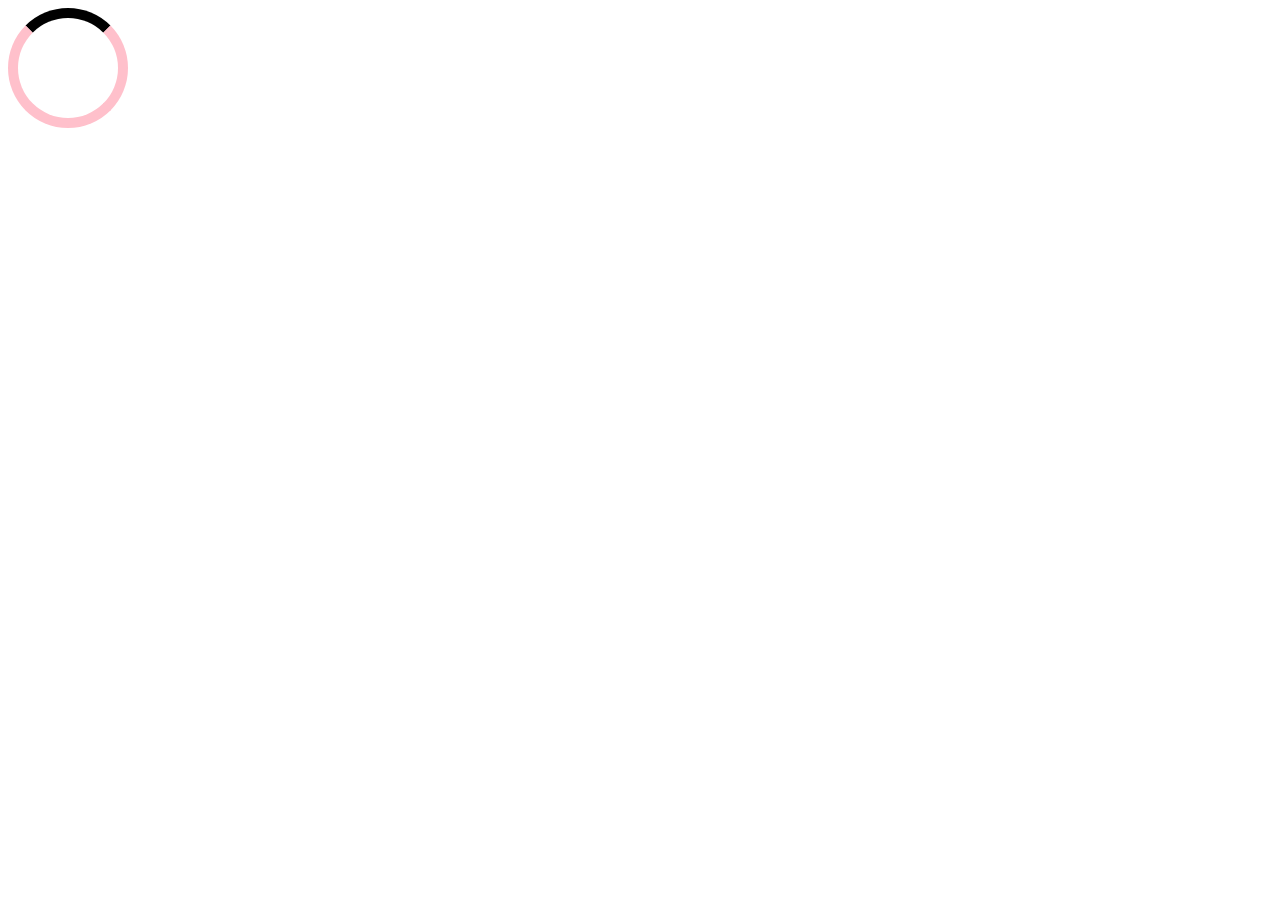
<file: p8.html>
<!DOCTYPE html>
<html lang="en">
<head>
    <meta charset="UTF-8">
    <meta name="viewport" content="width=, initial-scale=1.0">
    <title>Document</title>
    <link rel="stylesheet" href="p8.css">
</head>
<body>
   <div class="circle"></div> 
   <style>
    @keyframes spinAnimate{
        from{
            transform: rotate(0deg);
        }
        to{
            transform: rotate(360deg);
        }
    }
   </style>
</body>
</html>
</file>
<file: p8.css>
.circle{
    height: 100px;
    width: 100px;
    border-radius: 50%;
    border: 10px solid pink;
    border-top: 10px solid black;
    animation: spinAnimate 3s ease-in-out 0s infinite normal;
  
}
</file>
